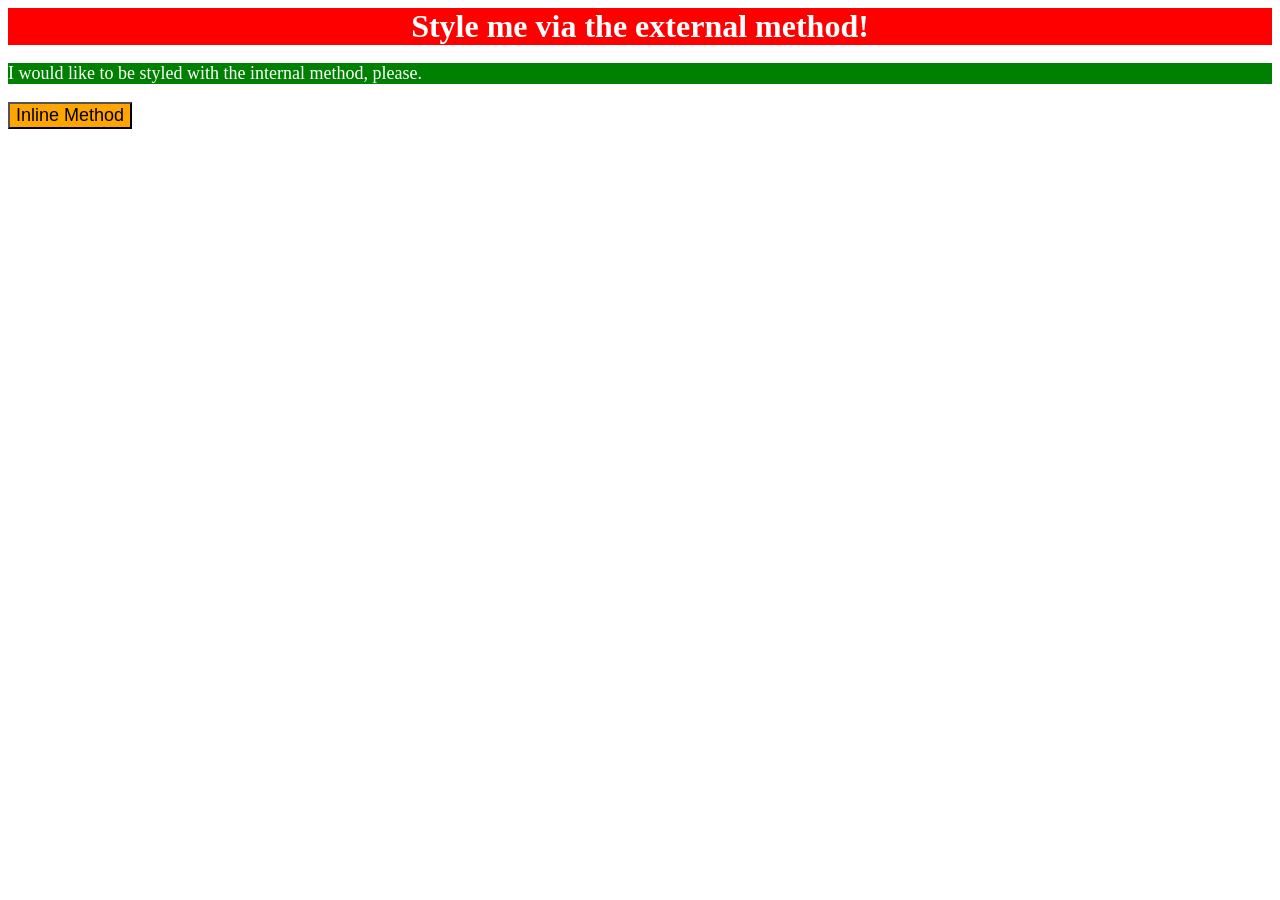
<file: foundations/intro-to-css/01-css-methods/index.html>
<!DOCTYPE html>
<html lang="en">
  <head>
    <meta charset="UTF-8">
    <meta http-equiv="X-UA-Compatible" content="IE=edge">
    <meta name="viewport" content="width=devoice-width, initial-scale=1.0">
    <title>Methods for Adding CSS</title>
    <link rel="stylesheet" href="styles.css"> 
    <style>
      p {
        background-color: green;
        color: white;
        font-size: 18px;
      }
    </style>
  </head>
  <body>
    <div>Style me via the external method!</div>
    <p>I would like to be styled with the internal method, please.</p>
    <button style="background-color: orange; font-size: 18px;">Inline Method</button>
  </body>
</html>
</file>
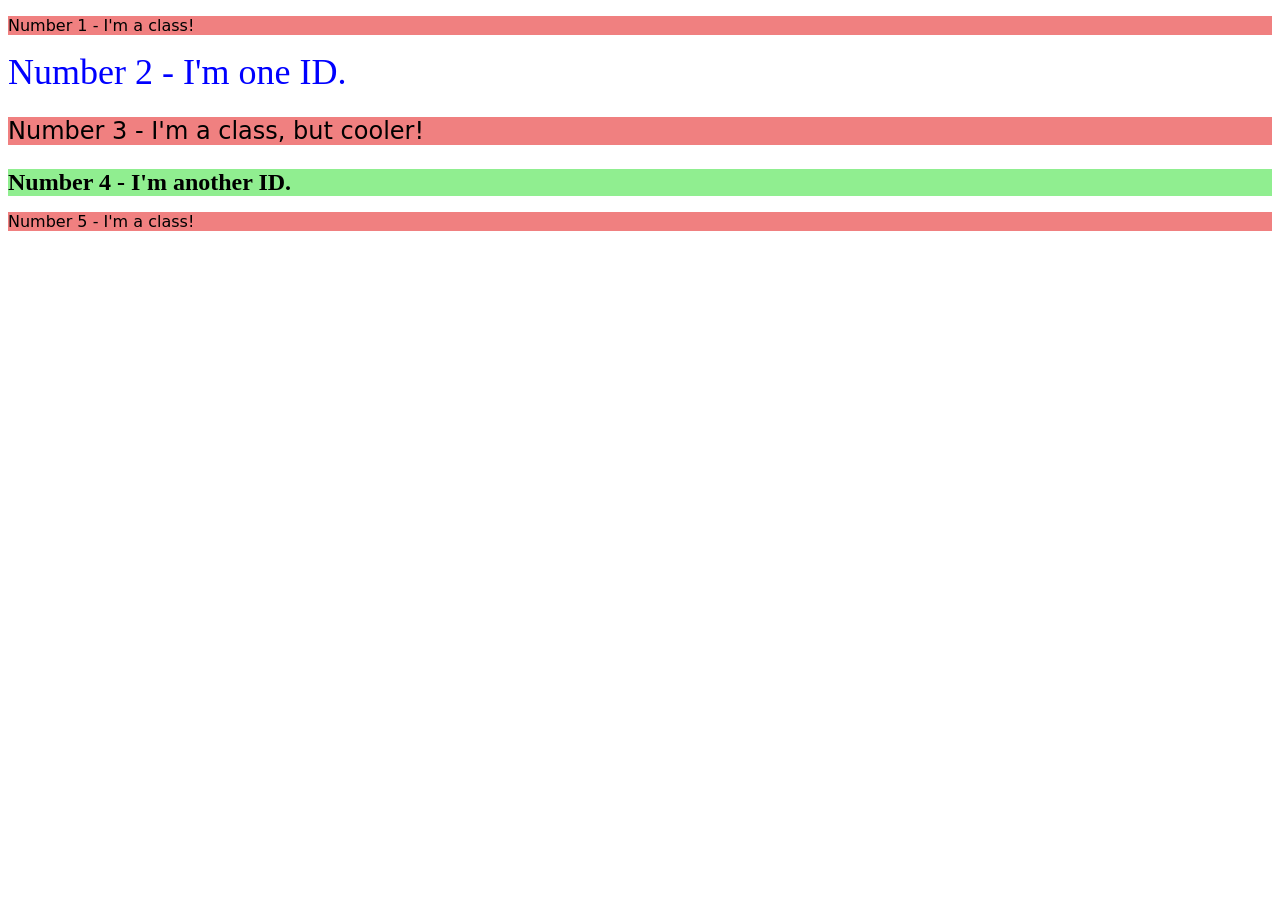
<file: foundations/intro-to-css/02-class-id-selectors/index.html>
<!DOCTYPE html>
<html lang="en">
  <head>
    <meta charset="UTF-8">
    <meta http-equiv="X-UA-Compatible" content="IE=edge">
    <meta name="viewport" content="width=device-width, initial-scale=1.0">
    <title>Class and ID Selectors</title>
    <link rel="stylesheet" href="style.css">
  </head>
  <body>
    <p class="odd">Number 1 - I'm a class!</p>
    <div id="two">Number 2 - I'm one ID.</div>
    <p class="odd three">Number 3 - I'm a class, but cooler!</p>
    <div id="four">Number 4 - I'm another ID.</div>
    <p class="odd">Number 5 - I'm a class!</p>
  </body>
</html>
</file>
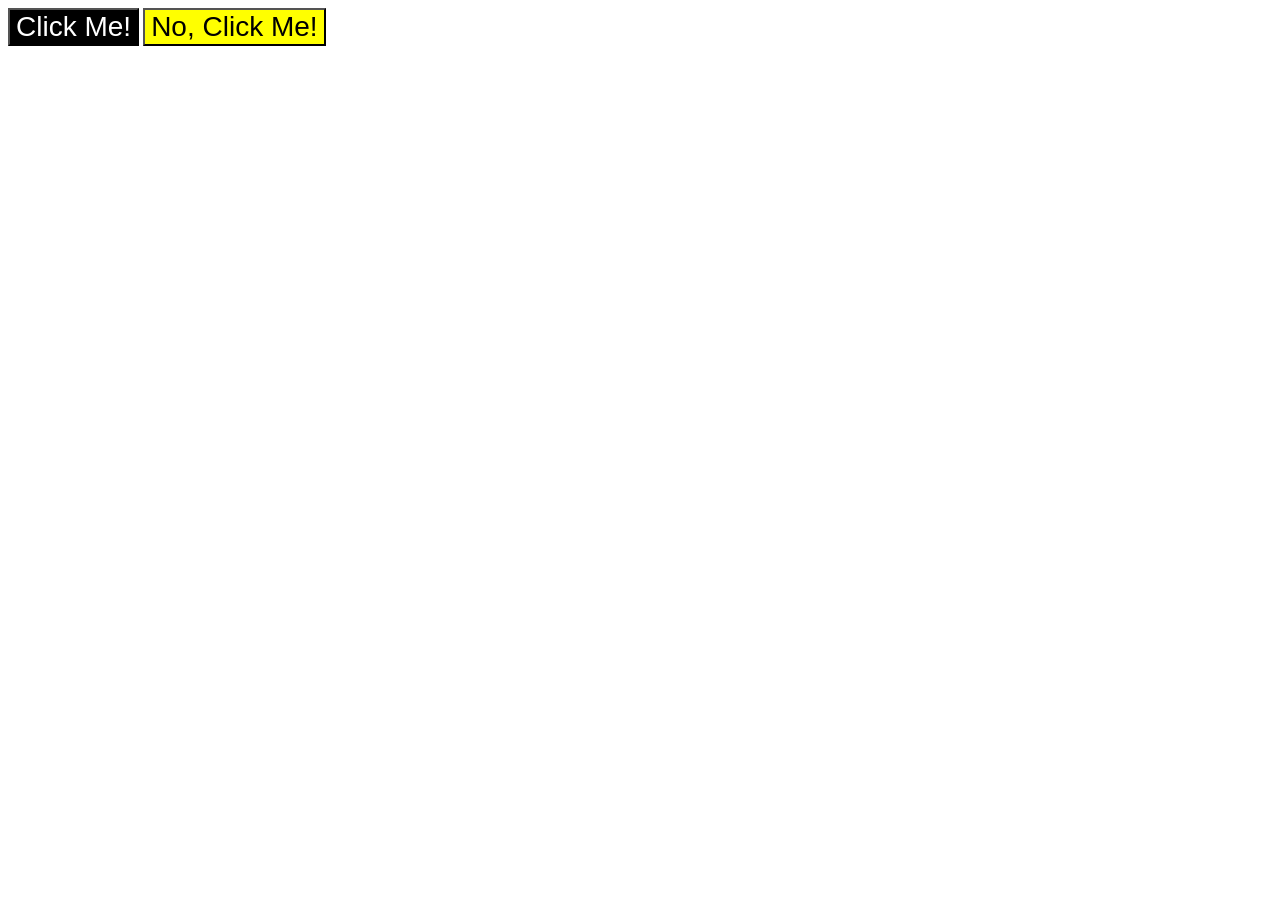
<file: foundations/intro-to-css/03-grouping-selectors/index.html>
<!DOCTYPE html>
<html lang="en">
  <head>
    <meta charset="UTF-8">
    <meta http-equiv="X-UA-Compatible" content="IE=edge">
    <meta name="viewport" content="width=device-width, initial-scale=1.0">
    <title>Grouping Selectors</title>
    <link rel="stylesheet" href="style.css">
  </head>
  <body>
    <button class="first">Click Me!</button>
    <button class="second">No, Click Me!</button>
  </body>
</html>
</file>
<file: foundations/intro-to-css/01-css-methods/styles.css>
div {
    background-color: red;
    color: white;
    font-size: 32px;
    text-align: center;
    font-weight: bold;
}
</file>
<file: foundations/intro-to-css/02-class-id-selectors/style.css>
/* Add CSS Styling */

.odd {
    background-color: lightcoral;
    font-family: 'Verdana', 'DejaVu Sans', sans-serif;
}

.three {
    font-size: 24px;
}

#two {
    color: blue;
    font-size: 36px;
}

#four {
    background-color: lightgreen;
    font-size: 24px;
    font-weight: bold; 
}
</file>
<file: foundations/intro-to-css/03-grouping-selectors/style.css>
/* Add CSS Styling */

.first,
.second {
    font-size: 28px;
    font-family: Helvetica, 'Times New Roman', sans-serif;
}

.first {
    background-color: black;
    color: white;
}

.second {
    background-color: yellow;
}
</file>
